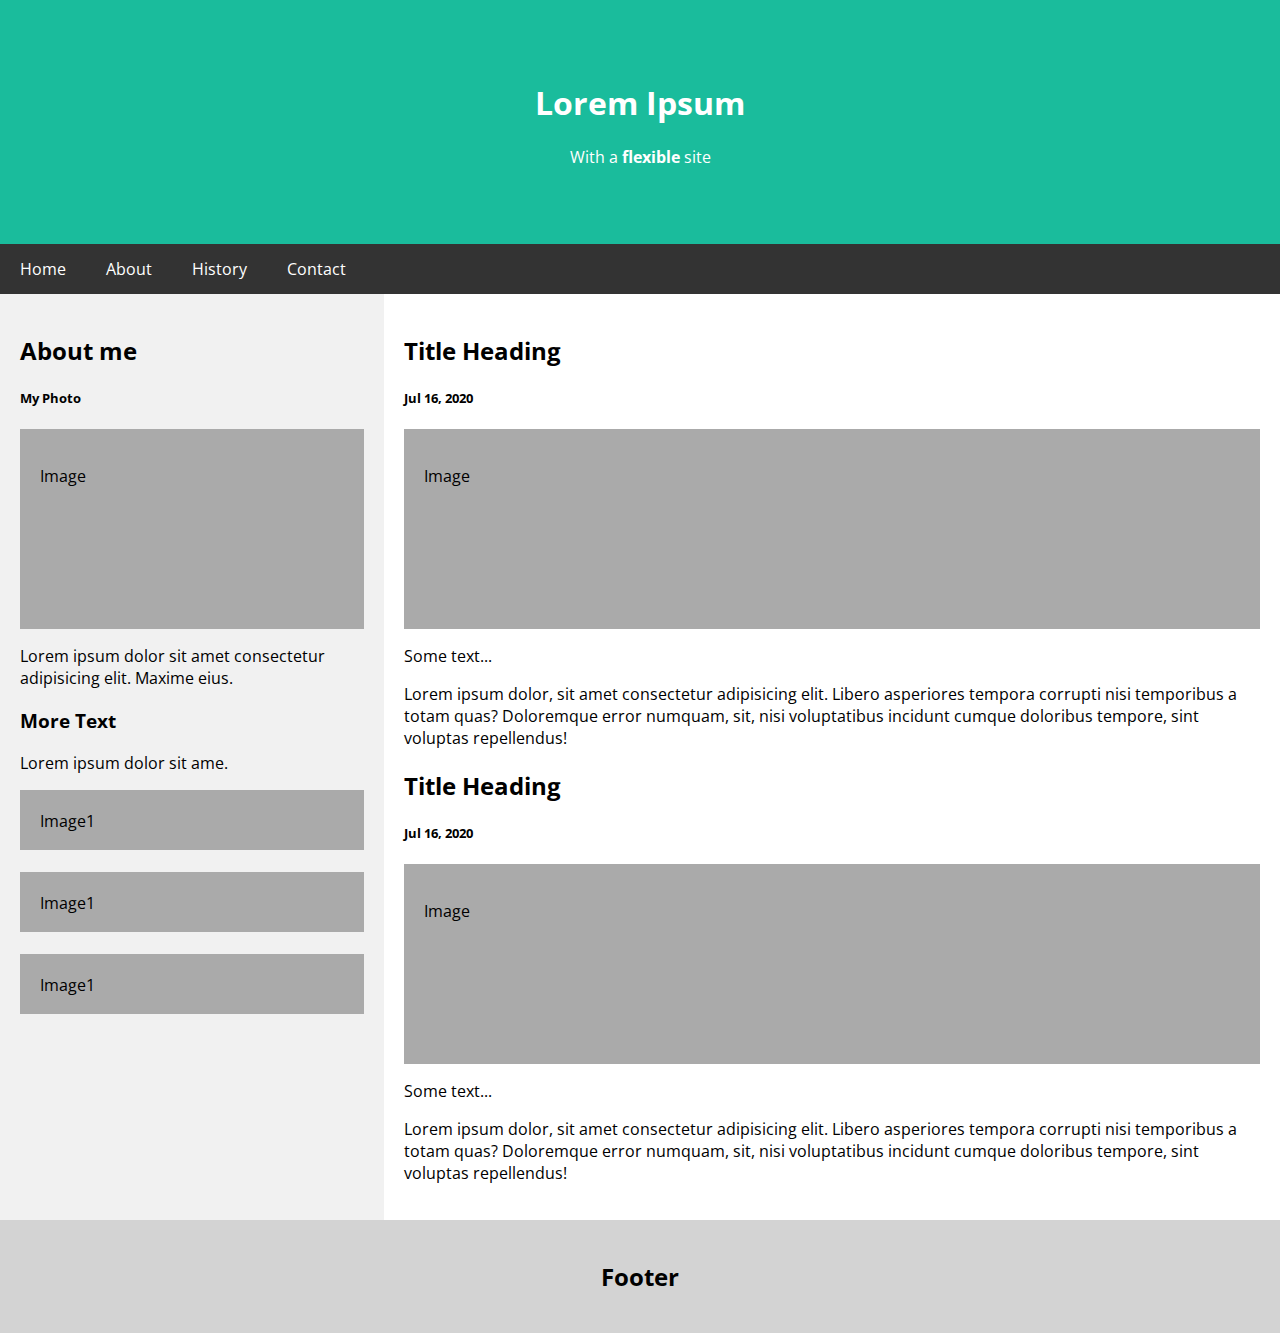
<file: dev-flex/home.html>
<!DOCTYPE html>
<html lang="pt">
<head>
  <meta charset="UTF-8">
  <meta name="viewport" content="width=device-width, initial-scale=1.0">
  <link href="style/style.css" rel="stylesheet">
  <link href="https://fonts.googleapis.com/css2?family=Open+Sans:ital,wght@0,300;0,400;1,300;1,400&display=swap" rel="stylesheet"> 
  <title>Practice Web</title>
</head>
<body>
  <header>
    <h1>Lorem Ipsum</h1>
    <p>With a <b>flexible</b> site</p>
  </header>
  <nav>
    <a href="#">Home</a>
    <a href="#">About</a>
    <a href="#">History</a>
    <a href="#">Contact</a>
  </nav>
  <div class="set-flex">
    <div class="left-side">
      <h2>About me</h2>
      <h5>My Photo</h5>
      <div class="images my-photo">
        <p>Image</p>
      </div>
      <p>Lorem ipsum dolor sit amet consectetur adipisicing elit. Maxime eius.</p>
      <h3>More Text</h3>
      <p>Lorem ipsum dolor sit ame.</p>
      <div class="images side-image">Image1</div><br>
      <div class="images side-image">Image1</div><br>
      <div class="images side-image">Image1</div><br>
    </div>
    <div class="main-side">
      <h2>Title Heading</h2>
      <h5>Jul 16, 2020</h5>
      <div class="images main-photo">
        <p>Image</p>
      </div>
      <p>Some text...</p>
      <p>Lorem ipsum dolor, sit amet consectetur adipisicing elit. Libero asperiores tempora corrupti nisi temporibus a totam quas? Doloremque error numquam, sit, nisi voluptatibus incidunt cumque doloribus tempore, sint voluptas repellendus!</p>
      <h2>Title Heading</h2>
      <h5>Jul 16, 2020</h5>
      <div class="images main-photo">
        <p>Image</p>
      </div>
      <p>Some text...</p>
      <p>Lorem ipsum dolor, sit amet consectetur adipisicing elit. Libero asperiores tempora corrupti nisi temporibus a totam quas? Doloremque error numquam, sit, nisi voluptatibus incidunt cumque doloribus tempore, sint voluptas repellendus!</p>
    </div>
    <footer>
      <h2>Footer</h2>
    </footer>
  </div>
</body>
</html>
</file>
<file: dev-flex/style/style.css>
* {
  box-sizing: border-box;
}

body {
  font-family: 'Open Sans';
  margin: 0;
}

header {
  background-color: #1abc9c;
  padding: 60px;
  text-align: center;
  color: white;
}

nav {
  display: flex;
  background-color: #333333;
}

nav a {
  text-decoration: none;
  text-align: center;
  color: white;
  padding: 14px 20px;
}


nav a:hover{
  color: black;
  background-color: gray;
  flex: 1;
}

.set-flex {
  display: flex;
  flex-wrap: wrap;
}

.left-side {
  width: 30%;
  padding: 20px;
  background-color: #f1f1f1;
}

.my-photo {
  padding: 25px;
  height: 200px;
  background-color: gray;
}

.main-side {
  width: 70%;
  padding: 20px;
}

.images {
  background-color: #aaa;
  width: 100%;
  padding: 20px;
}

.side-image {
  height: 60px;
}

.main-photo {
  height: 200px;
}

footer {
 padding: 20px;
 background-color: lightgray;
 text-align: center;
 width: 100%;
}

@media screen and (max-width: 700px) {
  .set-flex, nav {   
    flex-direction: column;
  }
  .left-side, .main-side {
    width: 100%;
  }
}

/* 

.container {
  display: flex;
}

justify-content = space-evenly

*/
</file>
